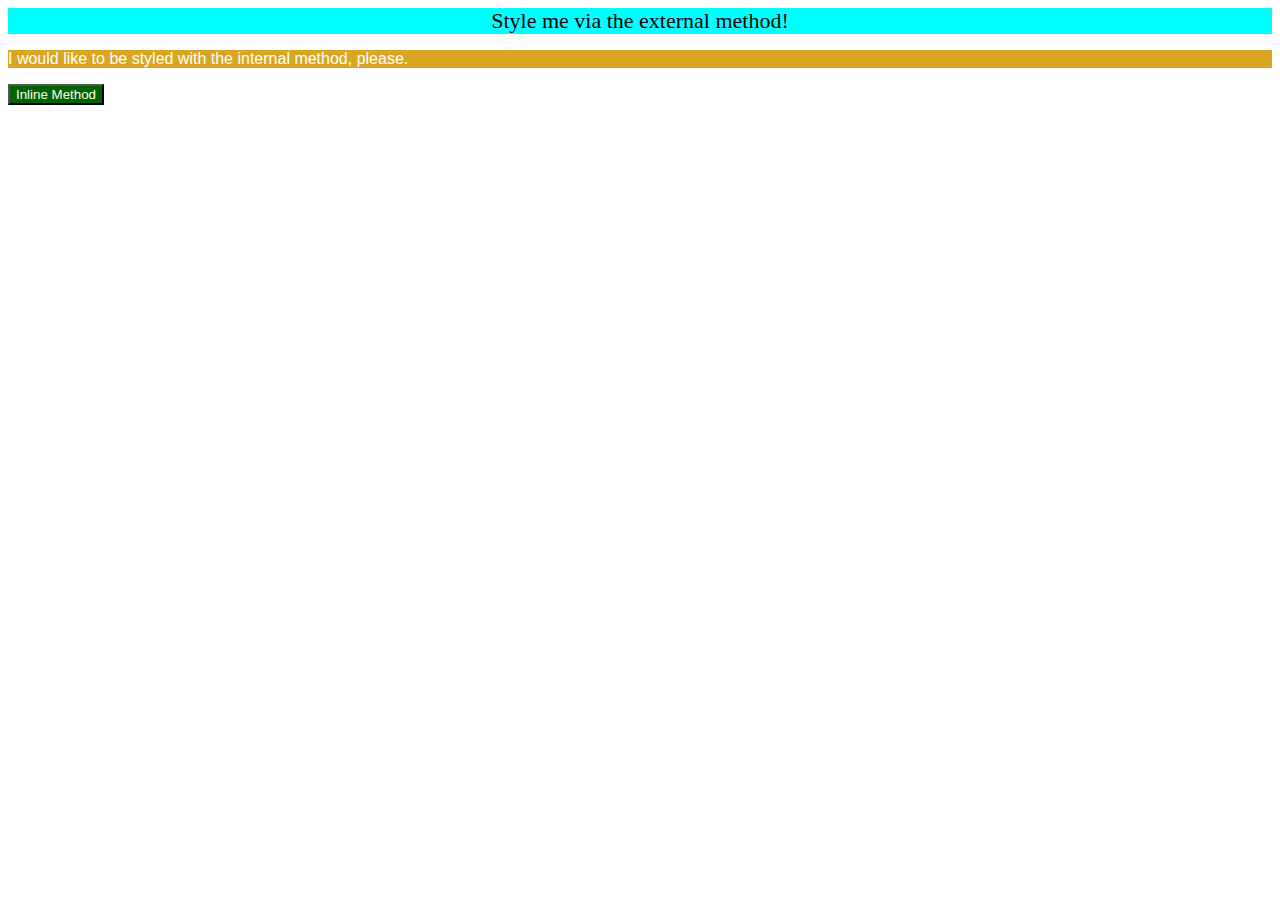
<file: foundations/01-css-methods/index.html>
<!DOCTYPE html>
<html lang="en">
  <head>
    <meta charset="UTF-8">
    <meta http-equiv="X-UA-Compatible" content="IE=edge">
    <meta name="viewport" content="width=device-width, initial-scale=1.0">
    <title>Methods for Adding CSS</title>
    <link rel="stylesheet" href="styles.css">

    <style>
      p{
        background-color: goldenrod;
        color: white;
        font-family: 'Franklin Gothic Medium', 'Arial Narrow', Arial, sans-serif;
      }
    </style>
  </head>
  <body>
    <div>Style me via the external method!</div>
    <p>I would like to be styled with the internal method, please.</p>
    <button style="background-color: darkgreen; color: ivory;">Inline Method</button>
  </body>
</html>
</file>
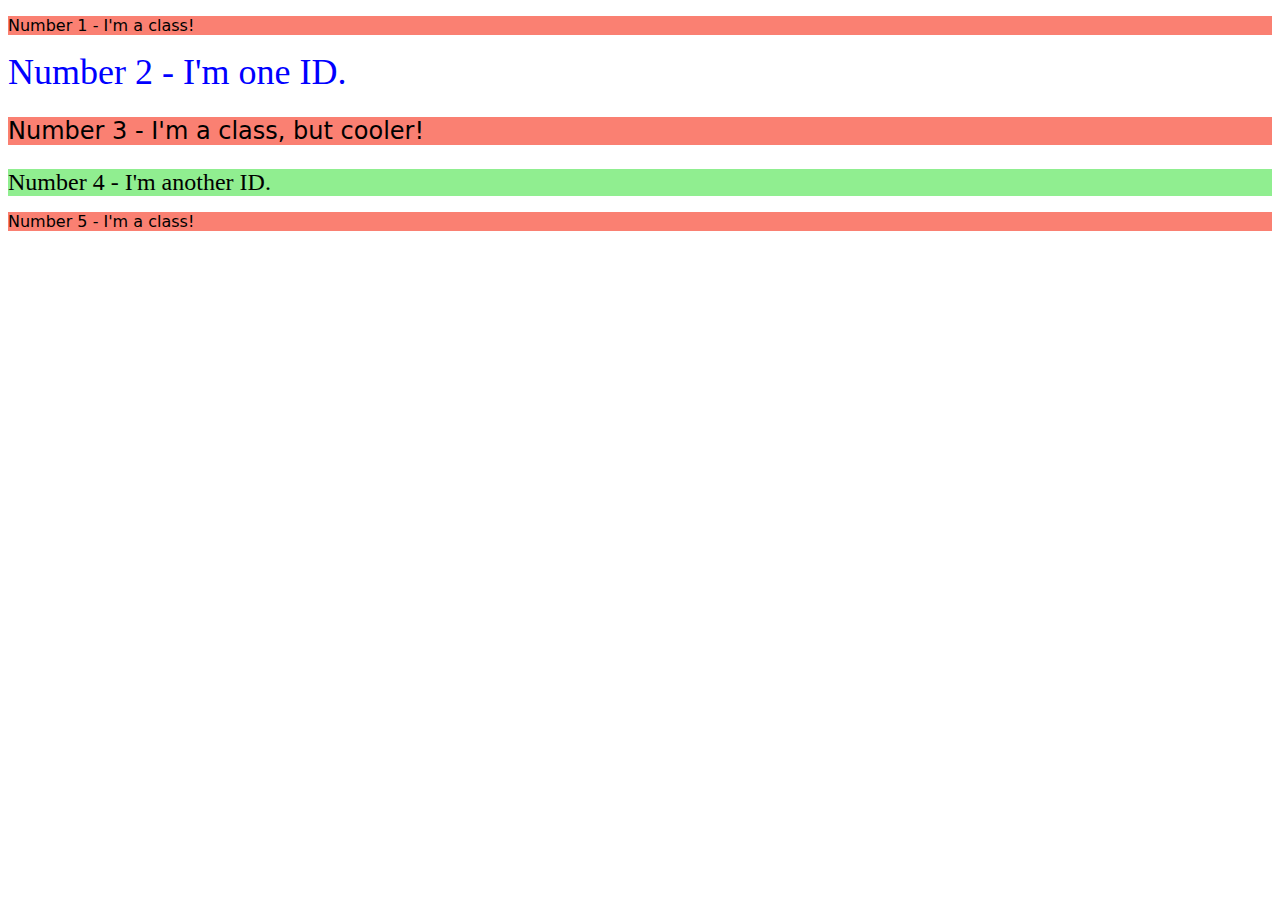
<file: foundations/02-class-id-selectors/index.html>
<!DOCTYPE html>
<html lang="en">
  <head>
    <meta charset="UTF-8">
    <meta http-equiv="X-UA-Compatible" content="IE=edge">
    <meta name="viewport" content="width=device-width, initial-scale=1.0">
    <title>Class and ID Selectors</title>
    <link rel="stylesheet" href="style.css">
  </head>
  <body>
    <p class="odd-num">Number 1 - I'm a class!</p>
    <div id="num2">Number 2 - I'm one ID.</div>
    <p class="odd-num fancy">Number 3 - I'm a class, but cooler!</p>
    <div id="num4">Number 4 - I'm another ID.</div>
    <p class="odd-num">Number 5 - I'm a class!</p>
  </body>
</html>
</file>
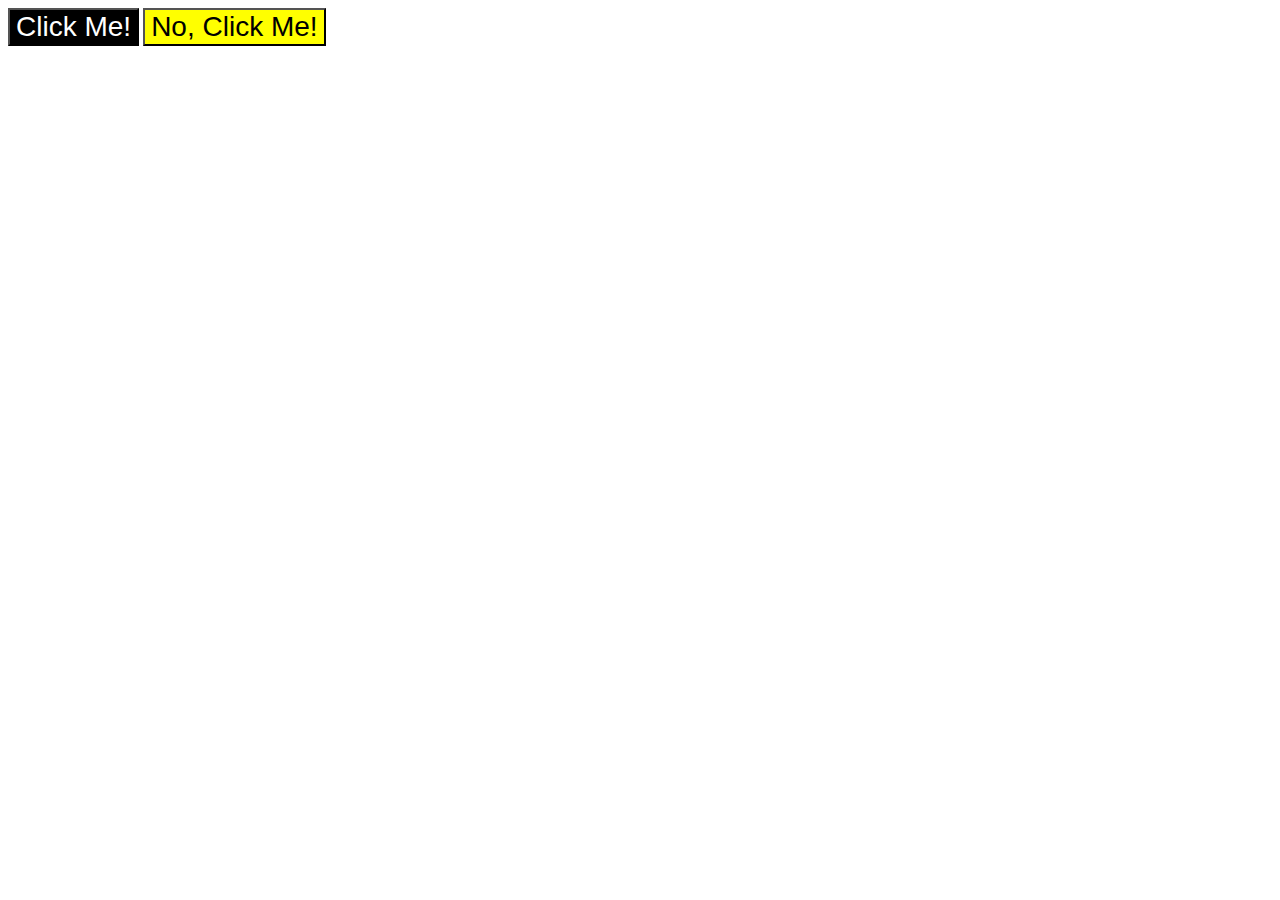
<file: foundations/03-grouping-selectors/index.html>
<!DOCTYPE html>
<html lang="en">
  <head>
    <meta charset="UTF-8">
    <meta http-equiv="X-UA-Compatible" content="IE=edge">
    <meta name="viewport" content="width=device-width, initial-scale=1.0">
    <title>Grouping Selectors</title>
    <link rel="stylesheet" href="style.css">
  </head>
  <body>
    <button class="size-font click">Click Me!</button>
    <button class="size-font no-click">No, Click Me!</button>
  </body>
</html>
</file>
<file: foundations/01-css-methods/styles.css>
div {
    background-color: aqua;
    color: black;
    text-align: center;
    font-size: 22px;
    
}
</file>
<file: foundations/02-class-id-selectors/style.css>
.odd-num {
    background-color: salmon;
    font-family: Verdana, Dejavu Sans, sans-serif;
}

.fancy {
    font-size: 24px;
}

#num2 {
    color: blue;
    font-size: 36px;
}

#num4 {
    background-color: lightgreen;
    font-size: 24px;
    font: bold;
}
</file>
<file: foundations/03-grouping-selectors/style.css>
.size-font {
    font-size: 28px;
    font-family: "Helvetica", "Times New Roman", sans-serif;
}

.click {
    background-color: black;
    color: white;
}

.no-click {
    background-color: yellow;

}
</file>
